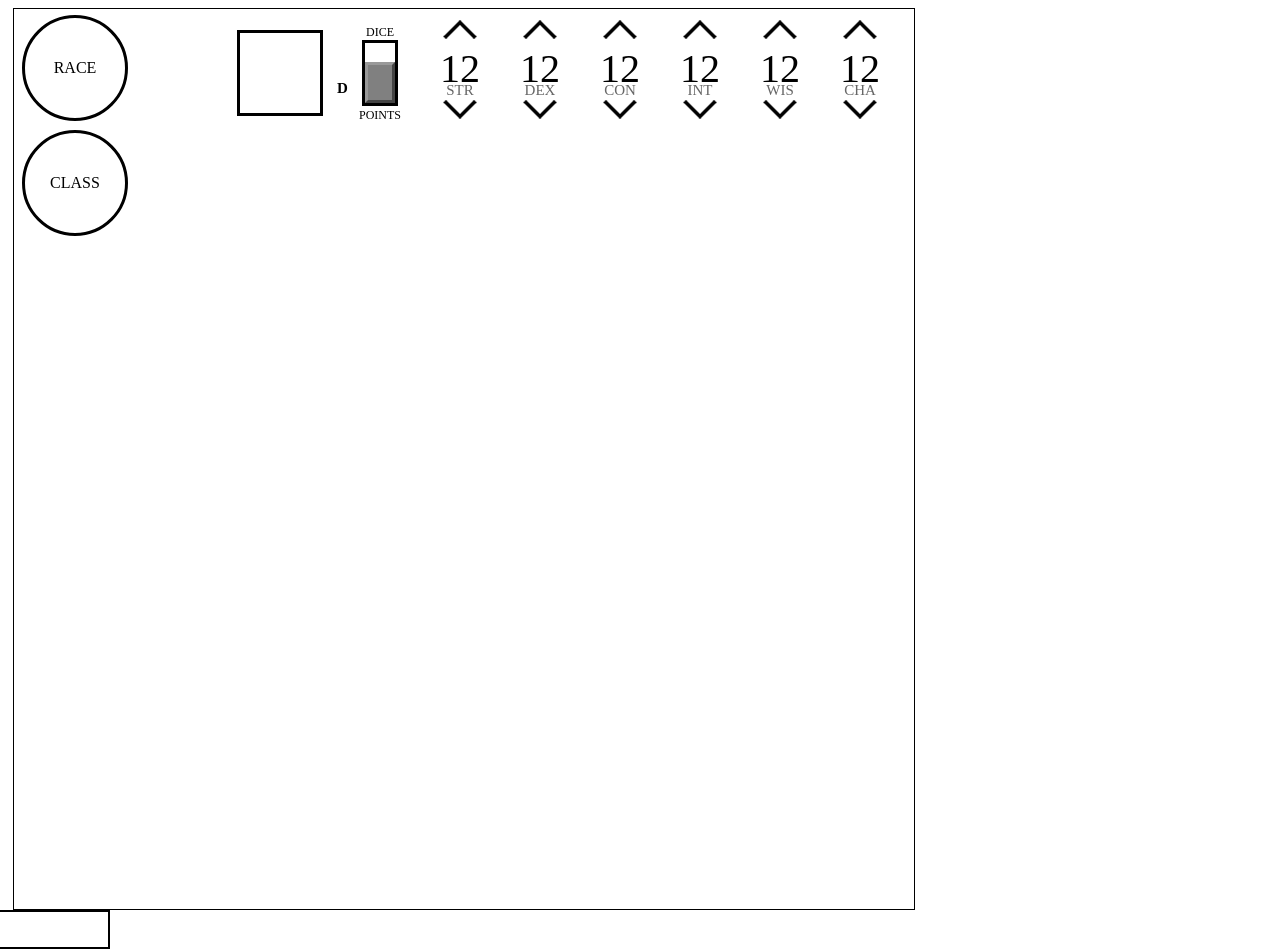
<file: index.html>
<!DOCTYPE html>
<html>

<head>

    <script src="./raceBonuses.js">
    </script>

    <link rel="stylesheet" href="./style.css">

</head>

<body>

    <div id="applicationBody">
        <br>
              <span class="raceChoose" onclick="chooseRace()">RACE</span>
              <span class="classChoose" onclick="chooseClass()">CLASS</span>
        <p>

            <span class="strpos statlabel">STR</span> <span class="strpos statscore" id="str"></span> <span id="racialStrBonus" style="color: blue;"></span>
            <button onclick="changeStat(0)" class="up arrow strpos" id="strUp"></button>
            <button onclick="changeStat(1)" class="down arrow strpos" id="strDown"></button>
            <span class="dexpos statlabel">DEX</span> <span class="dexpos statscore" id="dex"></span> <span id="racialDexBonus" style="color: blue;"></span>
            <button onclick="changeStat(2)" class="up arrow dexpos" id="dexUp"></button>
            <button onclick="changeStat(3)" class="down arrow dexpos" id="dexDown"></button>
            <span class="conpos statlabel">CON</span> <span class="conpos statscore" id="con"></span> <span id="racialConBonus" style="color: blue;"></span>
            <button onclick="changeStat(4)" class="up arrow conpos" id="conUp"></button>
            <button onclick="changeStat(5)" class="down arrow conpos" id="conDown"></button>
            <span class="intpos statlabel">INT</span> <span class="intpos statscore" id="int"></span> <span id="racialIntBonus" style="color: blue;"></span>
            <button onclick="changeStat(6)" class="up arrow intpos" id="intUp"></button>
            <button onclick="changeStat(7)" class="down arrow intpos" id="intDown"></button>
            <span class="wispos statlabel">WIS</span> <span class="wispos statscore" id="wis"></span> <span id="racialWisBonus" style="color: blue;"></span>
            <button onclick="changeStat(8)" class="up arrow wispos" id="wisUp"></button>
            <button onclick="changeStat(9)" class="down arrow wispos" id="wisDown"></button>
            <span class="chapos statlabel">CHA</span> <span class="chapos statscore" id="cha"></span> <span id="racialChaBonus" style="color: blue;"></span>
            <button onclick="changeStat(10)" class="up arrow chapos" id="chaUp"></button>
            <button onclick="changeStat(11)" class="down arrow chapos" id="chaDown"></button>

            <span class="switchlabel points">POINTS</span>
            <span class="switchlabel dice">DICE</span>
        <div class="switchBody"></div>
        <div class="switchNub" onclick="switchModes()"></div>

        <span id="dumpButton" onclick="pullAllStatsOut()">D</span>

        <span class="infopanel statbox" id="statbox"></span>

        <span class="menuOption" id="option0" onclick="chooseOption('0')"></span>
        <span class="menuOption" id="option1" onclick="chooseOption('1')"></span>
        <span class="menuOption" id="option2" onclick="chooseOption('2')"></span>
        <span class="menuOption" id="option3" onclick="chooseOption('3')"></span>
        <span class="menuOption" id="option4" onclick="chooseOption('4')"></span>
        <span class="menuOption" id="option5" onclick="chooseOption('5')"></span>
        <span class="menuOption" id="option6" onclick="chooseOption('6')"></span>
        <span class="menuOption" id="option7" onclick="chooseOption('7')"></span>
        <span class="menuOption" id="option8" onclick="chooseOption('8')"></span>
        <span class="menuOption" id="option9" onclick="chooseOption('9')"></span>
        <span class="menuOption" id="option10" onclick="chooseOption('10')"></span>
        <span class="menuOption" id="option11" onclick="chooseOption('11')"></span>
        <span class="menuOption" id="option12" onclick="chooseOption('12')"></span>
        <span class="menuOption" id="option13" onclick="chooseOption('13')"></span>
    </div>

    <div id="tooltip"></div>

    <script src="./script.js">
    </script>

</body>

</html>
</file>
<file: style.css>
#tooltip {
  position:absolute;
  transform:translate(-50%);
  height:35px;
  width:200px;
  border:2px solid black;
}

#applicationBody {
	border: 1px solid black;
	height: 900px;
	margin-left: 5px;
	margin-top: 5px;
	width: 900px;
}

#dumpButton {
	font-size: 15px;
	font-weight: bold;
	left: 337px;
	position: absolute;
	top: 80px;
	user-select: none;
}

#option0 {
	left: 175px;
	position: absolute;
	top: 55px;
	visibility: hidden;
}

#option1 {
	left: 250px;
	position: absolute;
	top: 55px;
	visibility: hidden;
}

#option10 {
	left: 400px;
	position: absolute;
	top: 130px;
	visibility: hidden;
}

#option11 {
	left: 475px;
	position: absolute;
	top: 130px;
	visibility: hidden;
}

#option12 {
	left: 550px;
	position: absolute;
	top: 130px;
	visibility: hidden;
}

#option13 {
	left: 625px;
	position: absolute;
	top: 130px;
	visibility: hidden;
}

#option2 {
	left: 325px;
	position: absolute;
	top: 55px;
	visibility: hidden;
}

#option3 {
	left: 400px;
	position: absolute;
	top: 55px;
	visibility: hidden;
}

#option4 {
	left: 475px;
	position: absolute;
	top: 55px;
	visibility: hidden;
}

#option5 {
	left: 550px;
	position: absolute;
	top: 55px;
	visibility: hidden;
}

#option6 {
	left: 625px;
	position: absolute;
	top: 55px;
	visibility: hidden;
}

#option7 {
	left: 175px;
	position: absolute;
	top: 130px;
	visibility: hidden;
}

#option8 {
	left: 250px;
	position: absolute;
	top: 130px;
	visibility: hidden;
}

#option9 {
	left: 325px;
	position: absolute;
	top: 130px;
	visibility: hidden;
}

.arrow {
	background-color: white;
	background-image: url(arrow.png);
	border: none;
	height: 19px;
	position: absolute;
	transform: translate(-50%);
	width: 33px;
}

.chapos {
	left: 860px;
}

.classChoose {
	border: 3px black solid;
	border-radius: 100%;
	height: 100px;
	left: 75px;
	line-height: 100px;
	position: absolute;
	text-align: center;
	top: 130px;
	transform: translate(-50%);
	user-select: none;
	width: 100px;
}

.conpos {
	left: 620px;
}

.dexpos {
	left: 540px;
}

.down {
	top: 100px;
}

.infopanel {
	border: 3px black solid;
	font-size: 50px;
	height: 80px;
	left: 280px;
	line-height: 80px;
	position: absolute;
	text-align: center;
	top: 30px;
	transform: translate(-50%);
	user-select: none;
	vertical-align: middle;
	width: 80px;
}

.intpos {
	left: 700px;
}

.menuOption {
	background-color: white;
	border: 2px black solid;
	border-radius: 100%;
	box-shadow: 0px 0px 3px 1px;
	height: 60px;
	line-height: 50px;
	text-align: center;
	transform: translate(-50%);
	user-select: none;
	width: 60px;
}

.raceChoose {
	border: 3px black solid;
	border-radius: 100%;
	height: 100px;
	left: 75px;
	line-height: 100px;
	position: absolute;
	text-align: center;
	top: 15px;
	transform: translate(-50%);
	user-select: none;
	width: 100px;
}

.statlabel {
	color: #666666;
	font-size: 15px;
	position: absolute;
	top: 82px;
	transform: translate(-50%);
	user-select: none;
}

.statscore {
	font-size: 40px;
	position: absolute;
	top: 45px;
	transform: translate(-50%);
	user-select: none;
}

.strpos {
	left: 460px;
}

.subclassSelect {
	position: absolute;
	visibility: hidden;
}

.subraceSelect {
	position: absolute;
	visibility: hidden;
}

.switchBody {
	border: 3px black solid;
	height: 60px;
	left: 380px;
	position: absolute;
	top: 40px;
	transform: translate(-50%);
	width: 30px;
}

.switchlabel {
	font-size: 12px;
	left: 380px;
	position: absolute;
	top: 108px;
	transform: translate(-50%);
}

.dice {
	top: 25px;
}

.switchNub {
	background-color: gray;
	border: 3px #999999 outset;
	height: 35px;
	left: 380px;
	position: absolute;
	top: 62px;
	transform: translate(-50%);
	width: 24px;
}

.up {
	background-image: url(uparrow.png);
	top: 20px;
}

.wispos {
	left: 780px;
}
</file>
